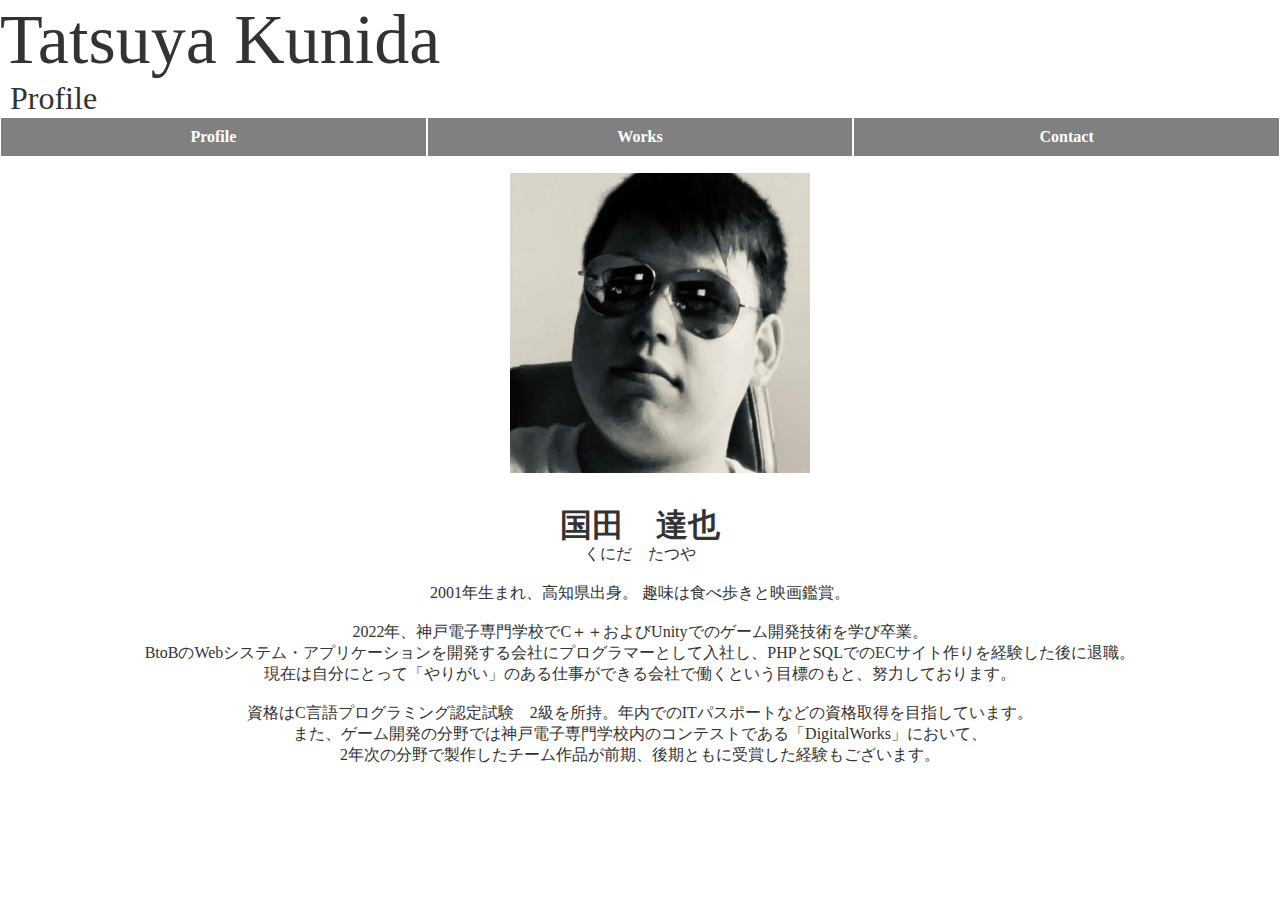
<file: index.html>
<!DOCTYPE html>
<html lang ="ja">
	<head>
		<meta charset="UTF-8">
		<meta http-equiv="X-UA-Compatible" content="IE=edge">
		<meta name="viewport" content="width=device-width, initial-scale=1">
		<title>Profile</title>
		<link rel="stylesheet" href="style.css">
	</head>
	<body>
		<header>
			<div class="biggy">Tatsuya Kunida</div>
			<div class="subtitle">Profile</div>

			<nav class="global-navi">
				<ul>
					<li><a href="index.html">Profile</a></li>
					<li><a href="works.html">Works</a></li>
					<li><a href="contact.html">Contact</a></li>
				</ul>
			</nav>
		</header>

		<main>
			<div class="content">
				<section class ="message">
					<ul>
  						<li><img src="photo.jpg" width="300" height="300" alt="myphoto"></li>
  					</ul>

  					<h2>国田　達也</h2>
					<div class ="rubi">くにだ　たつや</div><br>

					<div class ="hidariyose">2001年生まれ、高知県出身。
						趣味は食べ歩きと映画鑑賞。
					</div><br>

					<div class ="hidariyose">2022年、神戸電子専門学校でC＋＋およびUnityでのゲーム開発技術を学び卒業。<br>
					BtoBのWebシステム・アプリケーションを開発する会社にプログラマーとして入社し、PHPとSQLでのECサイト作りを経験した後に退職。<br>
					現在は自分にとって「やりがい」のある仕事ができる会社で働くという目標のもと、努力しております。<br><br>

					資格はC言語プログラミング認定試験　2級を所持。年内でのITパスポートなどの資格取得を目指しています。<br>
					また、ゲーム開発の分野では神戸電子専門学校内のコンテストである「DigitalWorks」において、<br>
					2年次の分野で製作したチーム作品が前期、後期ともに受賞した経験もございます。
					</div>

				</section>
				<br>
			</div>
		</main>
	</body>
</html>
</file>
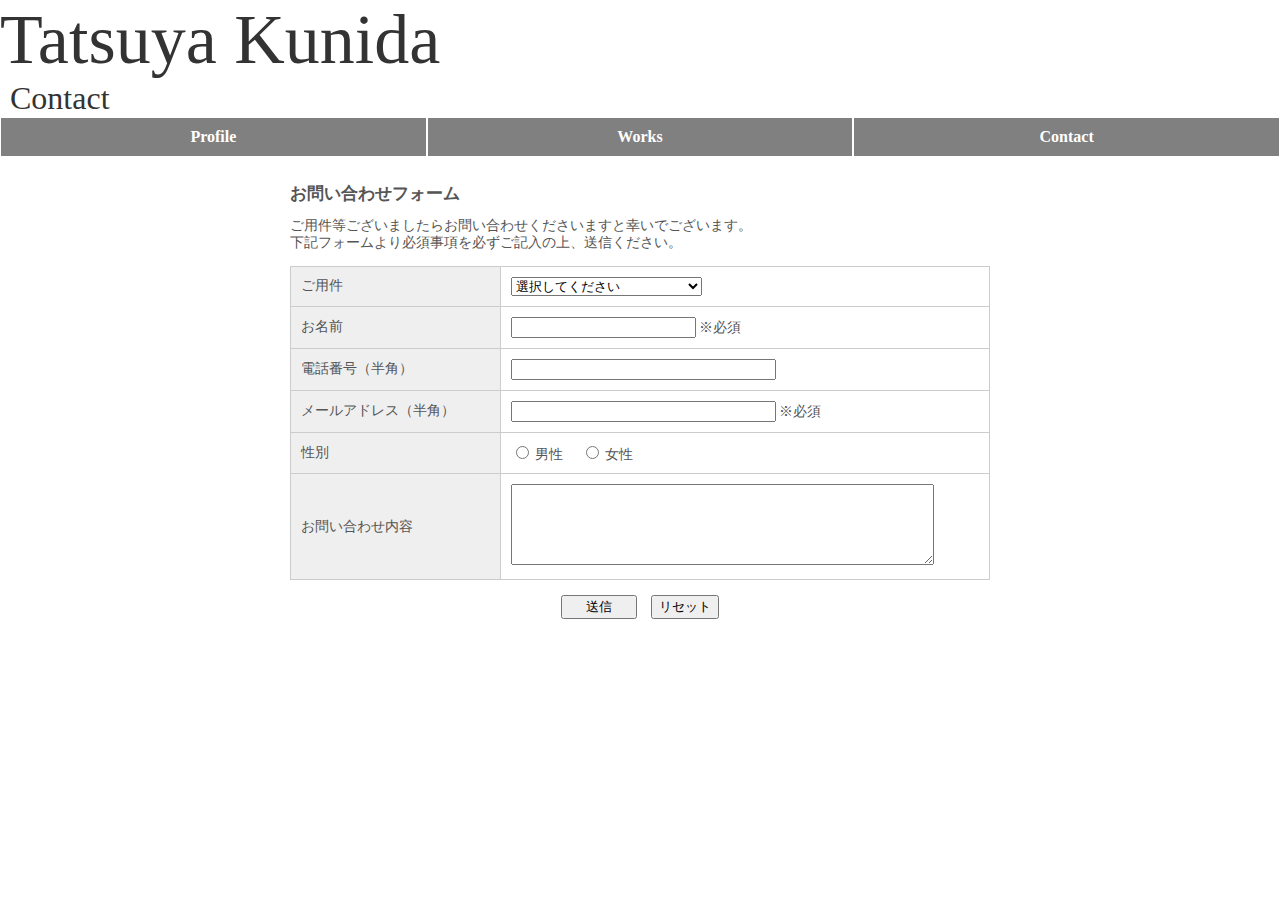
<file: contact.html>
<!DOCTYPE HTML>
<html lang="ja">
<head>
	<meta charset="UTF-8">
	<meta http-equiv="X-UA-Compatible" content="IE=edge">
	<meta name="viewport" content="width=device-width, initial-scale=1">
	<title>Contact</title>
	<link rel="stylesheet" href="style.css">
	<meta name="Description" content="" />
	<meta name="Keywords" content="" />
	<meta http-equiv="Content-Style-Type" content="text/css" />
	<style type="text/css">
#formWrap {
	width:700px;
	margin:0 auto;
	color:#555;
	line-height:120%;
	font-size:90%;
}
table.formTable{
	width:100%;
	margin:0 auto;
	border-collapse:collapse;
}
table.formTable td,table.formTable th{
	border:1px solid #ccc;
	padding:10px;
}
table.formTable th{
	width:30%;
	font-weight:normal;
	background:#efefef;
	text-align:left;
}
/*　簡易版レスポンシブ用CSS（必要最低限のみとしています。ブレークポイントも含め自由に設定下さい）　*/
@media screen and (max-width:572px) {
#formWrap {
	width:95%;
	margin:0 auto;
}
table.formTable th, table.formTable td {
	width:auto;
	display:block;
}
table.formTable th {
	margin-top:5px;
	border-bottom:0;
}
form input[type="text"], form textarea {
	width:80%;
	padding:5px;
	font-size:110%;
	display:block;
}
form input[type="submit"], form input[type="reset"], form input[type="button"] {
	display:block;
	width:100%;
	height:40px;
}
}
</style>
</head>
<body>
	<header>
		<div class="biggy">Tatsuya Kunida</div>
		<div class="subtitle">Contact</div>

		<nav class="global-navi">
			<ul>
				<li><a href="index.html">Profile</a></li>
				<li><a href="works.html">Works</a></li>
				<li><a href="contact.html">Contact</a></li>
			</ul>
		</nav>
	</header><br>

<div id="formWrap">
  <h3>お問い合わせフォーム</h3>
  <p>ご用件等ございましたらお問い合わせくださいますと幸いでございます。<br>
  下記フォームより必須事項を必ずご記入の上、送信ください。</p>
  <form method="post" action="https://formspree.io/f/mwkzplrl">
    <table class="formTable">
      <tr>
        <th>ご用件</th>
        <td><select name="ご用件">
            <option value="">選択してください</option>
            <option value="ご質問・お問い合わせ">ご質問・お問い合わせ</option>
            <option value="このポートフォリオについて">このポートフォリオについて</option>
            <option value="製作作品について">製作作品について</option>
          </select></td>
      </tr>
      <tr>
        <th>お名前</th>
        <td><input size="20" type="text" name="お名前" /> ※必須</td>
      </tr>
      <tr>
        <th>電話番号（半角）</th>
        <td><input size="30" type="text" name="電話番号" /></td>
      </tr>
      <tr>
        <th>メールアドレス（半角）</th>
        <td><input size="30" type="text" name="Email" /> ※必須</td>
      </tr>
      <tr>
        <th>性別</th>
        <td><input type="radio" name="性別" value="男性" /> 男性　 
          <input type="radio" name="性別" value="女性" /> 女性</td>
      </tr>
      <tr>
        <th>お問い合わせ内容<br /></th>
        <td><textarea name="お問い合わせ内容" cols="50" rows="5"></textarea></td>
      </tr>
    </table>
    <p align="center">
      <input type="submit" value="　 送信 　" />　<input type="reset" value="リセット" />
    </p>
  </form>
</div>
</body>
</html>
</file>
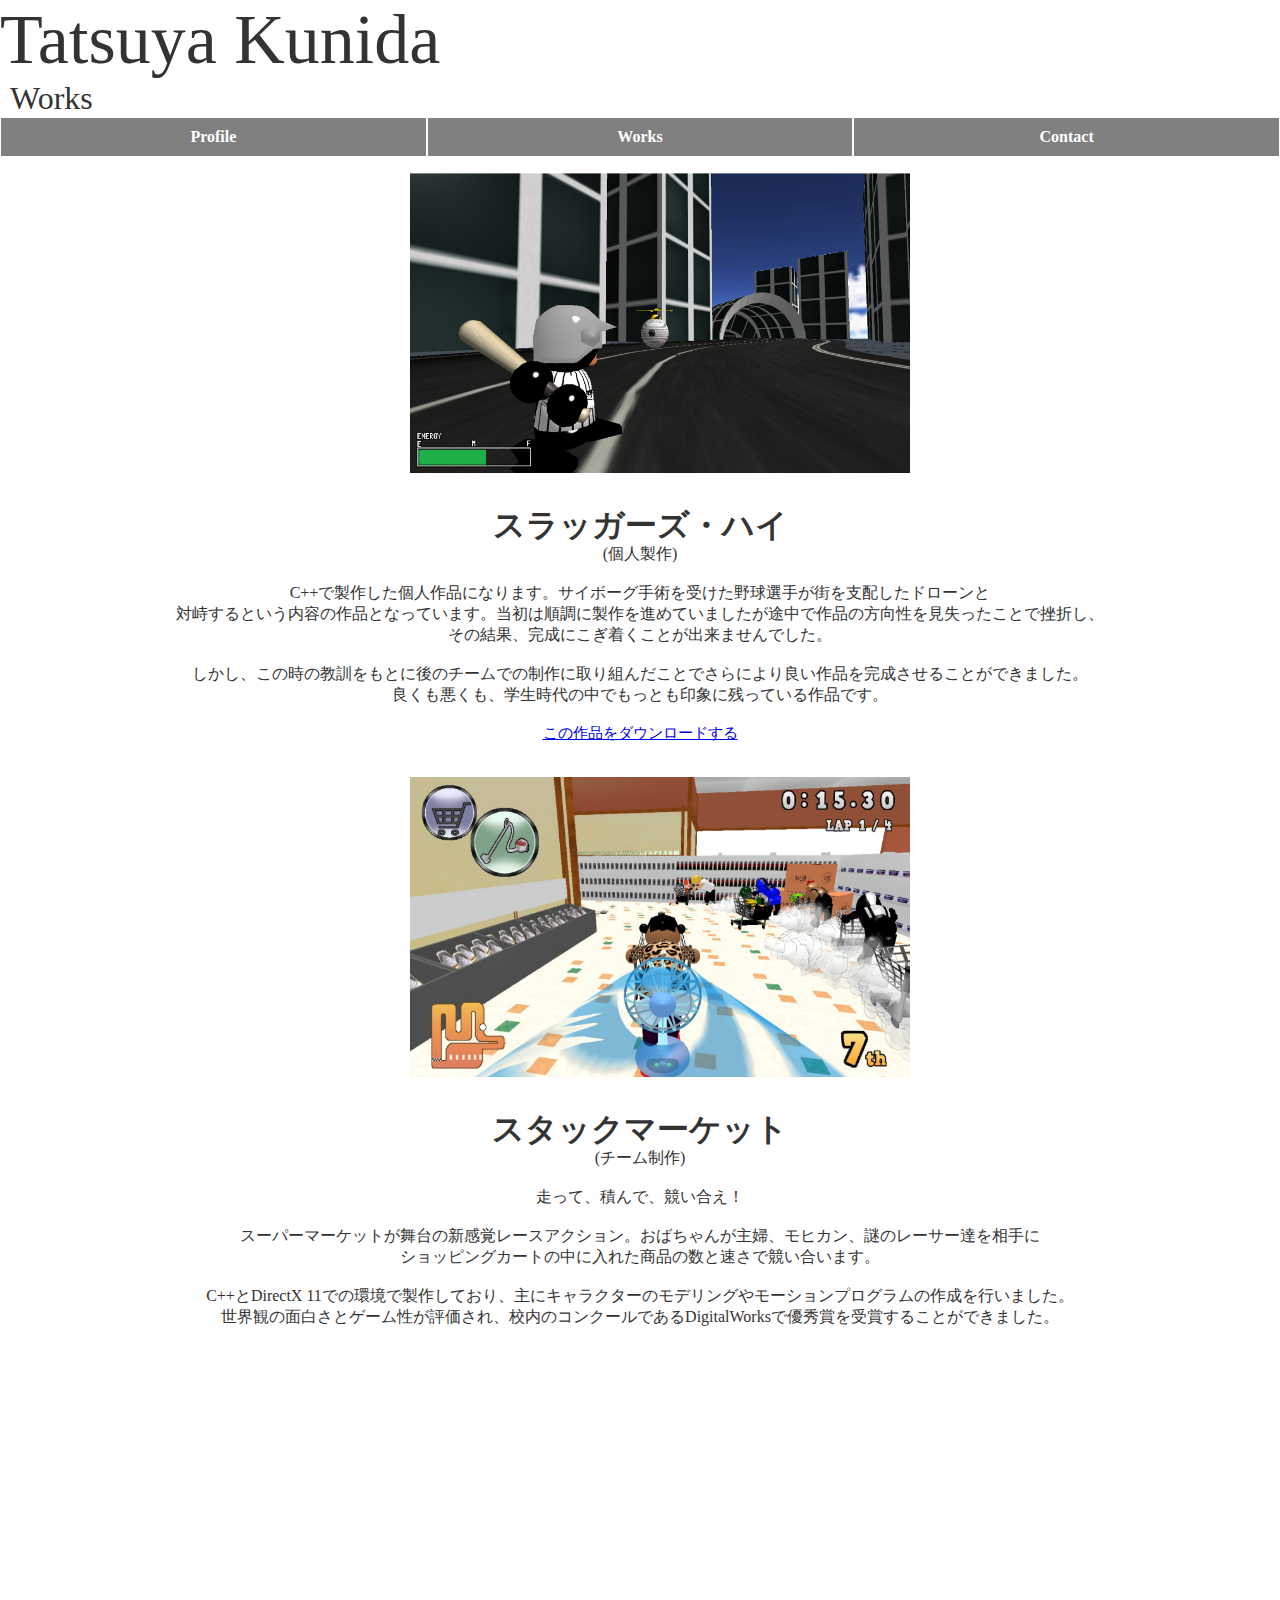
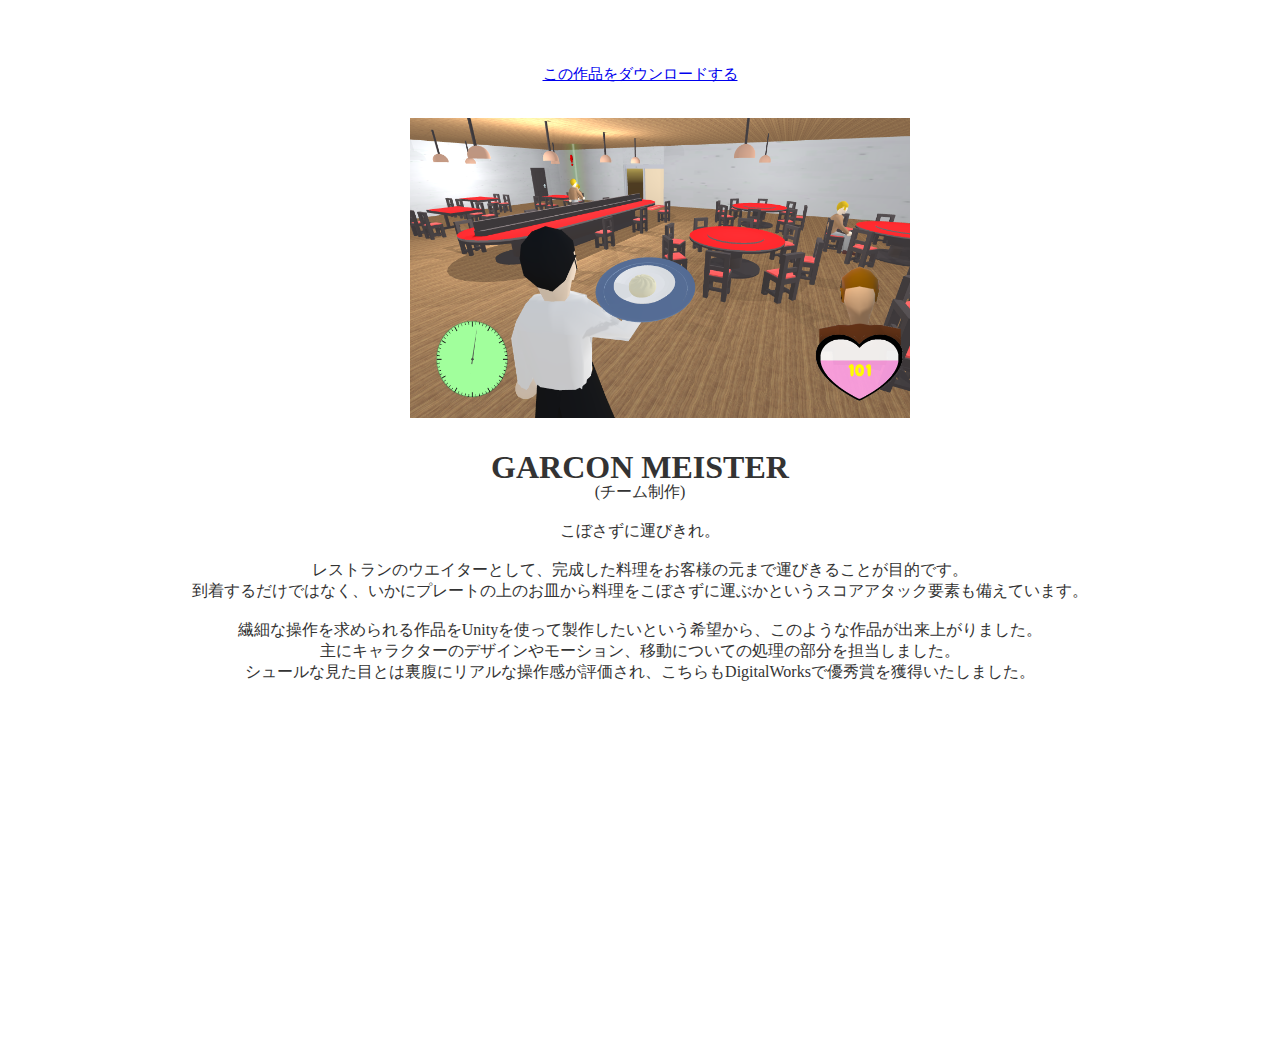
<file: works.html>
<!DOCTYPE html>
<html lang ="ja">
	<head>
		<meta charset="UTF-8">
		<meta http-equiv="X-UA-Compatible" content="IE=edge">
		<meta name="viewport" content="width=device-width, initial-scale=1">
		<title>Works</title>
		<link rel="stylesheet" href="style.css">
	</head>
	<body>
		<header>
			<div class="biggy">Tatsuya Kunida</div>
			<div class="subtitle">Works</div>

			<nav class="global-navi">
				<ul>
					<li><a href="index.html">Profile</a></li>
					<li><a href="works.html">Works</a></li>
					<li><a href="contact.html">Contact</a></li>
				</ul>
			</nav>
		</header>

		<main>
			<div class="content">
				<div class="item">
					<section class ="message">
						<ul>
	  						<li><img src="photo4.jpg" width="500" height="300" alt="スラッガーズハイ画像"></li>
	  					</ul>

	  					<h2>スラッガーズ・ハイ</h2>
	  					<div class ="rubi">(個人製作)</div><br>

						<div class ="hidariyose">C++で製作した個人作品になります。サイボーグ手術を受けた野球選手が街を支配したドローンと<br>
							対峙するという内容の作品となっています。当初は順調に製作を進めていましたが途中で作品の方向性を見失ったことで挫折し、<br>
							その結果、完成にこぎ着くことが出来ませんでした。<br><br>
							しかし、この時の教訓をもとに後のチームでの制作に取り組んだことでさらにより良い作品を完成させることができました。<br>
							良くも悪くも、学生時代の中でもっとも印象に残っている作品です。
						</div><br>

						<div class="link"> 
							<li><a href="https://drive.google.com/file/d/1Nk23YnfZ3iaQRMorTFiwroOBTr6XwreF/view?usp=sharing">この作品をダウンロードする</a></li>
						</div>
					</section>
					<br>

				</div>


				<section class="item">

					<section class ="message">
						<ul>
	  						<li><img src="photo2.jpg" width="500" height="300" alt="スタックマーケット画像"></li>
	  					</ul>

	  					<h2>スタックマーケット</h2>
	  					<div class ="rubi">(チーム制作)</div><br>

						<div class ="hidariyose">走って、積んで、競い合え！
						</div><br>

						<div class ="hidariyose">スーパーマーケットが舞台の新感覚レースアクション。おばちゃんが主婦、モヒカン、謎のレーサー達を相手に<br>
							ショッピングカートの中に入れた商品の数と速さで競い合います。<br><br>

							C++とDirectX 11での環境で製作しており、主にキャラクターのモデリングやモーションプログラムの作成を行いました。<br>
							世界観の面白さとゲーム性が評価され、校内のコンクールであるDigitalWorksで優秀賞を受賞することができました。
						</div>

						<br><div class="link"> 
							<iframe width="560" height="315" src="https://www.youtube.com/embed/xqxDO7atOGg" title="YouTube video player" frameborder="0" allow="accelerometer; autoplay; clipboard-write; encrypted-media; gyroscope; picture-in-picture" allowfullscreen></iframe>
							<li><a href="https://www.vector.co.jp/soft/winnt/game/se523544.html">この作品をダウンロードする</a></li>
						</div>
					</section><br>

					<section class ="message">
						<ul>
	  						<li><img src="photo3.jpg" width="500" height="300" alt="ギャルソンメイスター画像"></li>
	  					</ul>

	  					<h2>GARCON MEISTER</h2>
	  					<div class ="rubi">(チーム制作)</div><br>

						<div class ="hidariyose">こぼさずに運びきれ。
						</div><br>

						<div class ="hidariyose">レストランのウエイターとして、完成した料理をお客様の元まで運びきることが目的です。<br>
							到着するだけではなく、いかにプレートの上のお皿から料理をこぼさずに運ぶかというスコアアタック要素も備えています。<br><br>

							繊細な操作を求められる作品をUnityを使って製作したいという希望から、このような作品が出来上がりました。<br>
							主にキャラクターのデザインやモーション、移動についての処理の部分を担当しました。<br>
							シュールな見た目とは裏腹にリアルな操作感が評価され、こちらもDigitalWorksで優秀賞を獲得いたしました。
						</div><br>

						<div class="link"> 
							<iframe width="560" height="315" src="https://www.youtube.com/embed/uQRJvCo_5Jo" title="YouTube video player" frameborder="0" allow="accelerometer; autoplay; clipboard-write; encrypted-media; gyroscope; picture-in-picture" allowfullscreen></iframe>
						</div>
					</section><br>

				</section>

			</div>
		</main>
	</body>
</html>
</file>
<file: style.css>
@charset "utf-8";


/*共通設定*/

*
{
	box-sizing: border-box;
}

body 
{
	margin: 0;
	padding: 0;

	color:#333333;
	font-size: 16px;
	font-family: serif;
}


ul
{
	display: flex;
  	justify-content: center;
}

li
{
	list-style: none;
}

h1 
{
	margin-bottom: 50px;
	text-align: center;
}

h2
{
	text-align: center;
	font-size: 200%;
}

h3
{
	margin: 10px auto;
}

.subtitle
{
	font-size: 200%;
	margin-left: 10px;
}

.assist
{
	text-align: center;
	margin: 10px auto;
}

.rubi
{
	text-align: center;
	margin-top: -30px;
}

.main-image img 
{
	width: 100%;
	vertical-align: top;
}

/* .groval-naviの設定*/
.global-navi ul
{
	margin: 0;
	padding: 0;
	list-style: none;

	display: flex;
}

.global-navi li
{
	width: 33.35%;
}

.global-navi a 
{
	display: block;
	padding: 10px;
	text-decoration: none;
	font-weight: bold;
	text-align: center;
	border: 1px solid #fff;
	color: #fff;
	background: #808080;
}

.hidariyose
{
	text-align: center;
}

.global-navi a:hover
{
	background: #fff;
	color: #808080;
}

.list-item
{
	border:2px dotted #f99;
}

#li01
{
	border:2px solid #99f;
}

/*コンテンツごとの設定*/
/*メッセージ*/

#message 
{
	padding: 100px 0;
	text-align:  center;
}

/*営業時間*/

#contact
{
	padding: 100px 0;
	text-align:  center;
	background: #f0f0f0;
	border-bottom: 1px solid
	#cccccc;
}

#contact p
{
	font-size: 22px;
	font-weight: bold;
}

#contact span
{
	font-size: 10px;
}

.biggy
{
	font-size: 70px;
}

.link
{
	text-align: center;
	font-size: 15px;
}
</file>
